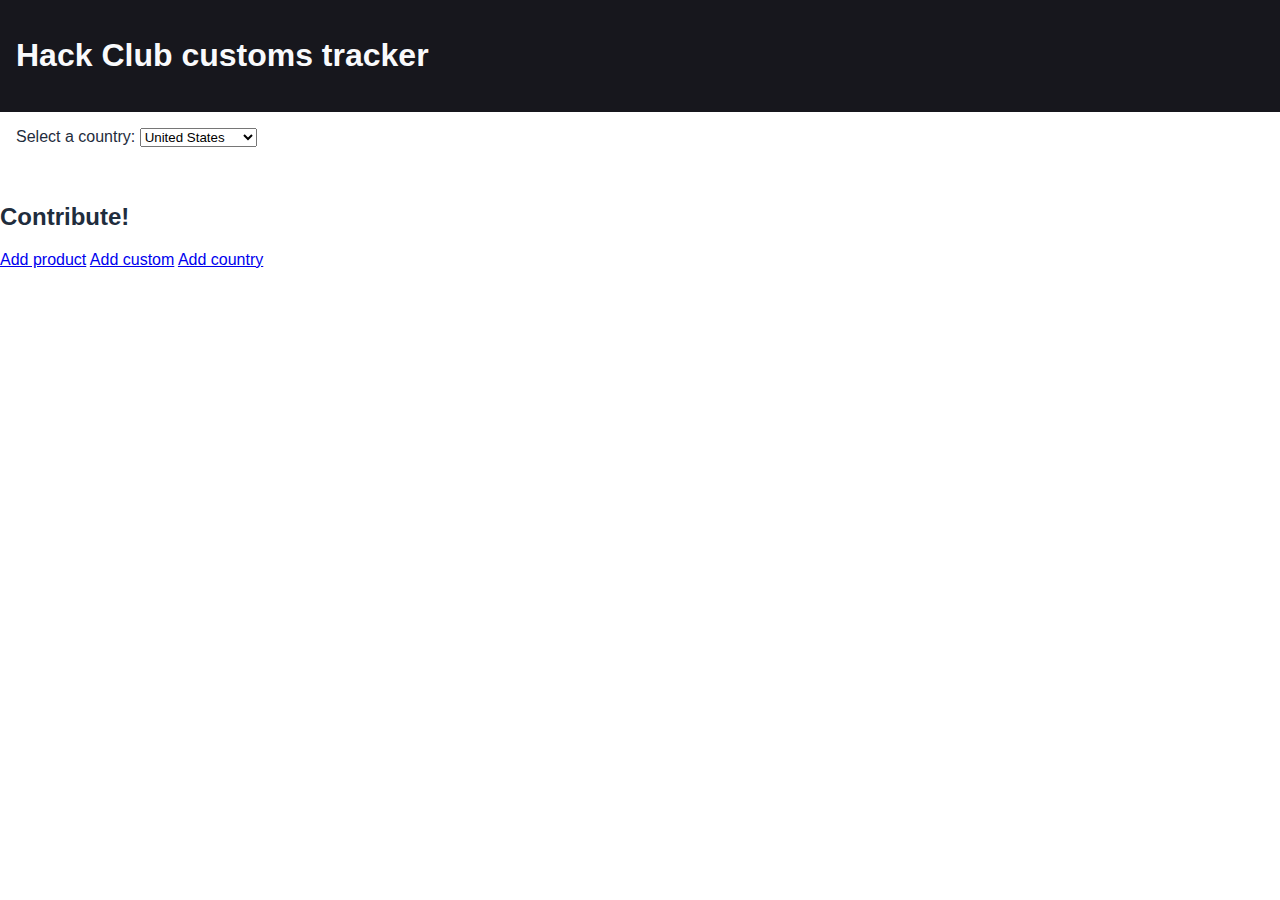
<file: index.html>
<!DOCTYPE html>
<html lang="en">

<head>
    <meta charset="UTF-8">
    <meta name="viewport" content="width=device-width, initial-scale=1.0">
    <title>HQ customs tracker</title>
    <link rel="stylesheet" href="./css/style.css">
    <script src="https://ajax.googleapis.com/ajax/libs/jquery/3.5.1/jquery.min.js"></script>
</head>

<body>
    <nav>
    </nav>
    <header>
        <h1>Hack Club customs tracker</h1>
    </header>
    <main>
        <!--country selector form-->
        <form id="country-selector">
            <label for="country">Select a country:</label>
            <select id="country" name="country">
            </select>
        </form>
        <section id="productsArea">

        </section>
    </main>
    <footer>
        <h2>Contribute!</h2>
        <section id="actions">
            <a href="./forms/addProduct.html">Add product</a>
            <a href="./forms/addCustom.html">Add custom</a>
            <a href="./forms/addCountry.html">Add country</a>
        </section>
    </footer>
    <script src="./js/searcher.js"></script>
</body>

</html>
</file>
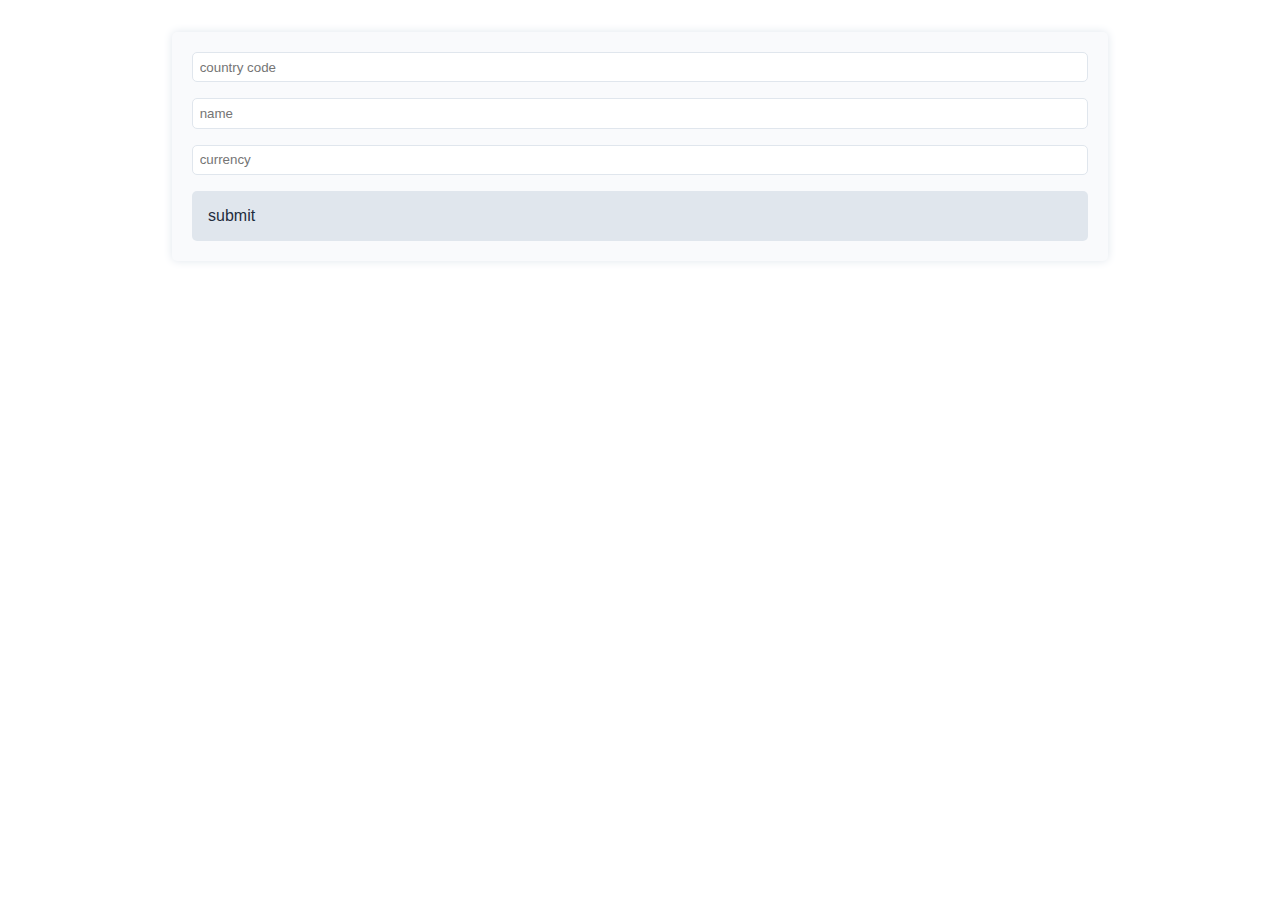
<file: forms/AddCountry.html>
<!DOCTYPE html>
<html lang="en">
<head>
    <meta charset="UTF-8">
    <meta name="viewport" content="width=device-width, initial-scale=1.0">
    <title>Add country</title>
    <link rel="stylesheet" href="./style.css"/>
</head>
<body>
    <form>
      <input type="text" name="code" id="code" placeholder="country code"/>
      <input type="text" name="countryName" id="countryName" placeholder="name"/>
      <input type="text" name="currency" id="currency" placeholder="currency">

      <a id="submitButton" href="#">submit</a>
    </form>

    <section id="steps" style="display: none;">
      <h2>1. Copy this to your clipboard</h2>
      <textarea name="output" id="output" cols="30" rows="10"></textarea>

      <h2>
        2. Replace the text
        <a
          href="https://github.com/mrdarip/Hack-Club-customs-tracker/edit/main/data/countries.json"
          >here</a
        >
        by pasting and then commit
      </h2>
    </section>

    <script>
      let launchingOnGithubPages =
        window.location.hostname === "mrdarip.github.io";

      function githubifyRoute(route) {
        return launchingOnGithubPages
          ? "/Hack-Club-customs-tracker/" + route
          : route;
      }

      var submitButton = document.getElementById("submitButton");
      var steps = document.getElementById("steps");

      submitButton.addEventListener("click", function (event) {
        steps.style.display = "block";

        var countryName = document.getElementById("countryName").value;
        var currency = document.getElementById("currency").value;
        var code = document.getElementById("code").value;

        var countries = {};
        fetch(githubifyRoute("/data/countries.json"))
          .then((response) => response.json())
          .then((data) => {
            countries = data;
            console.log(countries);

            countries.countries.push({ 
                code: code,
                name: countryName,
                currency: currency,
            });

            var output = document.getElementById("output");
            output.value = JSON.stringify(countries, null, 4);
          });
      });
    </script>
  </body>
</html>
</file>
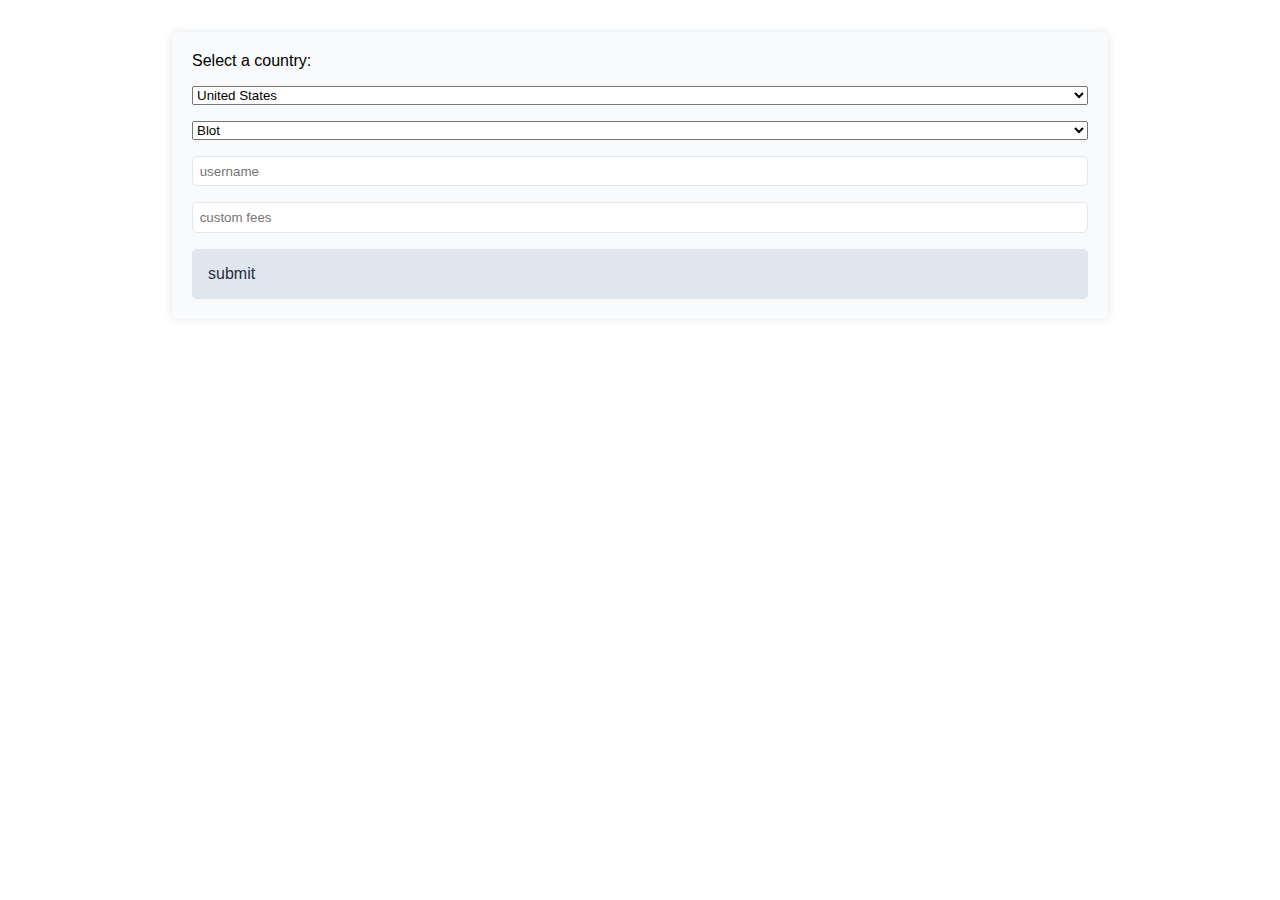
<file: forms/addCustom.html>
<!DOCTYPE html>
<html lang="en">
  <head>
    <meta charset="UTF-8" />
    <meta name="viewport" content="width=device-width, initial-scale=1.0" />
    <title>Add Custom</title>
    <link rel="stylesheet" href="./style.css"/>
  </head>
  <body>
    <form>
      <label for="country">Select a country:</label>
      <select id="country" name="country"></select>
      <select id="product" name="product"></select>
      <input type="text" name="username" id="username" placeholder="username" />
      <input
        type="number"
        name="customs"
        id="customs"
        placeholder="custom fees"
      />

      <a id="submitButton" href="#">submit</a>
    </form>

    <section id="steps" style="display: none">
      <h2>1. Copy this to your clipboard</h2>
      <textarea name="output" id="output" cols="30" rows="10"></textarea>

      <h2>
        2. Replace the text
        <a
          href="https://github.com/mrdarip/Hack-Club-customs-tracker/edit/main/data/customs.json"
          >here</a
        >
        by pasting and then commit
      </h2>
    </section>

    <script>
      let launchingOnGithubPages =
        window.location.hostname === "mrdarip.github.io";

      function githubifyRoute(route) {
        return launchingOnGithubPages
          ? "/Hack-Club-customs-tracker/" + route
          : route;
      }
      var countries = [];
      var productsCodes = [];
      var productsNames = [];
      var countrySelector = document.getElementById("country");
      var productSelector = document.getElementById("product");

      populateCountriesList();
      populateProductsList();

      var submitButton = document.getElementById("submitButton");
      var steps = document.getElementById("steps");

      submitButton.addEventListener("click", function (event) {
        steps.style.display = "block";

        var username = document.getElementById("username").value;
        var customs = document.getElementById("customs").value;

        var countries = {};
        fetch(githubifyRoute("/data/customs.json"))
          .then((response) => response.json())
          .then((data) => {
            allCustoms = data;

            if (allCustoms.customs[countrySelector.value] === undefined) {
                console.log("country not in customs");
              allCustoms.customs[countrySelector.value] = { products: {} };
            }

            if (allCustoms.customs[countrySelector.value].products[productSelector.value] === undefined) {
                console.log("product not in customs");
              allCustoms.customs[countrySelector.value].products[productSelector.value] = {};
            }

            allCustoms.customs[countrySelector.value].products[
              productSelector.value
            ][username] = customs;

            var output = document.getElementById("output");
            output.value = JSON.stringify(allCustoms, null, 4);
          });
      });

      function populateCountriesList() {
        fetch(githubifyRoute("/data/countries.json"))
          .then((response) => response.json())
          .then((data) => {
            countries = data.countries;
            setCountries();
          });
      }
      function populateProductsList() {
        fetch(githubifyRoute("/data/products.json"))
          .then((response) => response.json())
          .then((data) => {
            productsCodes = Object.keys(data.productsAndImage);
            productsNames = Object.values(data.productsAndImage).map(
              (product) => product.name
            );
            setProducts();
          });
        function setProducts() {
          var product = document.getElementById("product");
          for (var i = 0; i < productsCodes.length; i++) {
            var option = document.createElement("option");
            option.text = productsNames[i];
            option.value = productsCodes[i];
            product.add(option);
          }
        }
      }

      function setCountries() {
        var country = document.getElementById("country");
        for (var i = 0; i < countries.length; i++) {
          var option = document.createElement("option");
          option.text = countries[i].name;
          option.value = countries[i].code;
          country.add(option);
        }
      }
    </script>
  </body>
</html>
</file>
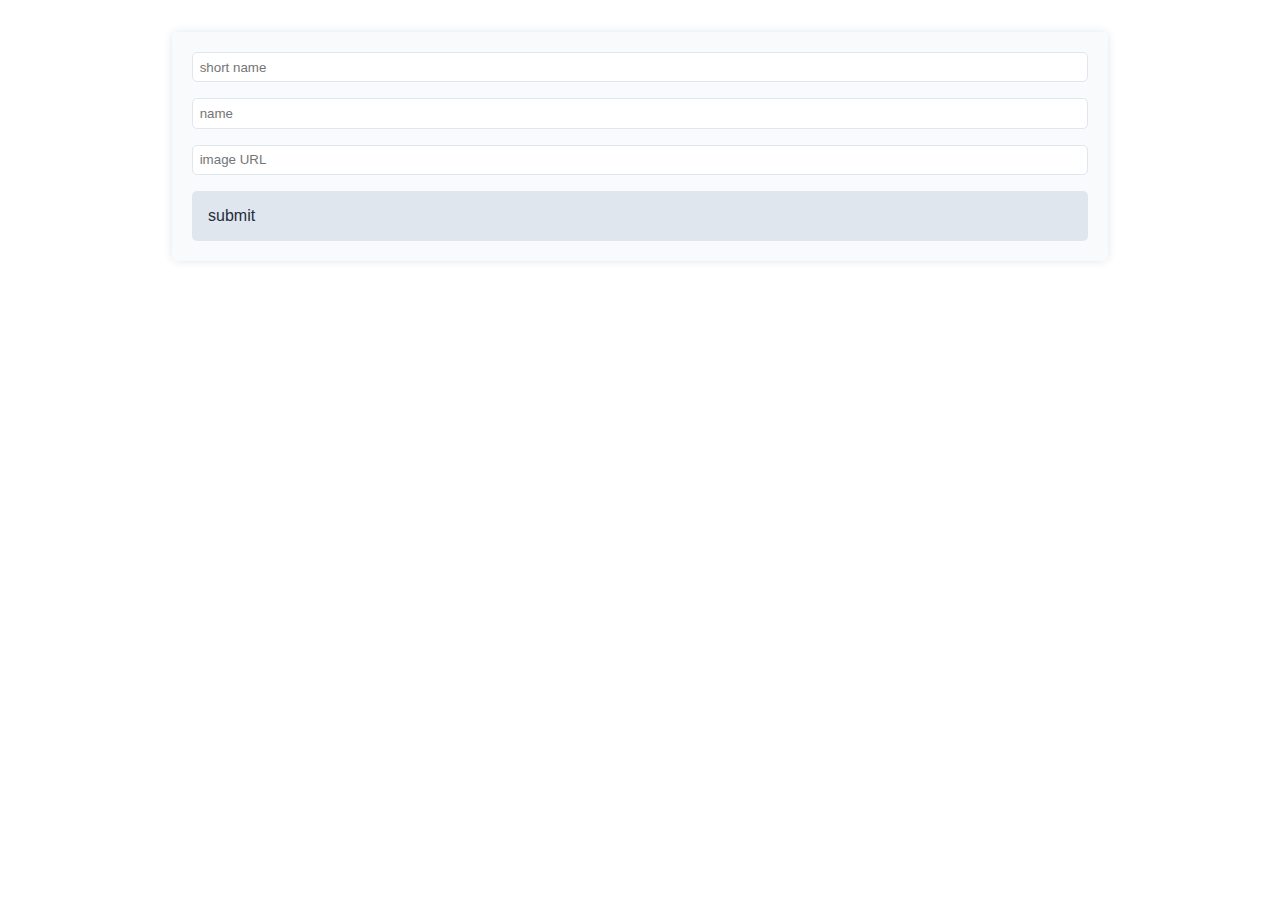
<file: forms/addProduct.html>
<!DOCTYPE html>
<html lang="en">
  <head>
    <meta charset="UTF-8" />
    <meta name="viewport" content="width=device-width, initial-scale=1.0" />
    <title>Add Product</title>
    <link rel="stylesheet" href="./style.css"/>
  </head>
  <body>
    <form>
      <input type="text" name="productCode" id="productCode" placeholder="short name"/>
      <input type="text" name="productName" id="productName" placeholder="name"/>
      <input type="url" name="productImage" id="productImage" placeholder="image URL" />

      <a id="submitButton" href="#">submit</a>
    </form>

    <section id="steps" style="display: none;">
      <h2>1. Copy this to your clipboard</h2>
      <textarea name="output" id="output" cols="30" rows="10"></textarea>

      <h2>
        2. Replace the text
        <a
          href="https://github.com/mrdarip/Hack-Club-customs-tracker/edit/main/data/products.json"
          >here</a
        >
        by pasting and then commit
      </h2>
    </section>

    <script>
      let launchingOnGithubPages =
        window.location.hostname === "mrdarip.github.io";

      function githubifyRoute(route) {
        return launchingOnGithubPages
          ? "/Hack-Club-customs-tracker/" + route
          : route;
      }

      var submitButton = document.getElementById("submitButton");
      var steps = document.getElementById("steps");

      submitButton.addEventListener("click", function (event) {
        steps.style.display = "flex";

        var productName = document.getElementById("productName").value;
        var productImage = document.getElementById("productImage").value;
        var productCode = document.getElementById("productCode").value;

        var products = {};
        fetch(githubifyRoute("/data/products.json"))
          .then((response) => response.json())
          .then((data) => {
            products = data;
            console.log(products);

            products.productsAndImage[productCode] = {
              name: productName,
              image: productImage,
            };

            var output = document.getElementById("output");
            output.value = JSON.stringify(products, null, 4);
          });
      });
    </script>
  </body>
</html>
</file>
<file: css/style.css>
:root {
  --theme-ui-colors-darker: #121217;
  --theme-ui-colors-dark: #17171d;
  --theme-ui-colors-darkless: #252429;
  --theme-ui-colors-black: #1f2d3d;
  --theme-ui-colors-steel: #273444;
  --theme-ui-colors-slate: #3c4858;
  --theme-ui-colors-muted: #8492a6;
  --theme-ui-colors-smoke: #e0e6ed;
  --theme-ui-colors-snow: #f9fafc;
  --theme-ui-colors-white: #ffffff;
  --theme-ui-colors-red: #ec3750;
  --theme-ui-colors-orange: #ff8c37;
  --theme-ui-colors-yellow: #f1c40f;
  --theme-ui-colors-green: #33d6a6;
  --theme-ui-colors-cyan: #5bc0de;
  --theme-ui-colors-blue: #338eda;
  --theme-ui-colors-purple: #a633d6;
  --theme-ui-colors-text: #1f2d3d;
  --theme-ui-colors-background: #ffffff;
  --theme-ui-colors-elevated: #ffffff;
  --theme-ui-colors-sheet: #f9fafc;
  --theme-ui-colors-sunken: #e0e6ed;
  --theme-ui-colors-border: #e0e6ed;
  --theme-ui-colors-placeholder: #8492a6;
  --theme-ui-colors-secondary: #3c4858;
  --theme-ui-colors-primary: #ec3750;
  --theme-ui-colors-accent: #338eda;
}

body{
    background-color: var(--theme-ui-colors-background);
    color: var(--theme-ui-colors-text);
    padding: 0px;
    margin: 0px;

    font-family: 'Roboto', sans-serif;
}

#productsArea{
    display: flex;
    flex-wrap: wrap;
    justify-content: center;
    padding: 10px;
    gap:1em;
}

.product{
  display: flex;
  flex-direction: column;
  align-items: left;

  background-color: var(--theme-ui-colors-snow);
  border-radius: 2em;
  padding: 2em;
  box-shadow: 0px 0px 10px 0px var(--theme-ui-colors-sunken);
  width: 200px;
  height: min-content;
}

.product img{
  width: 100%;
  height: auto;
  border-radius: 50%;
}

.product p{
  margin: 0px;
  padding: 0px;
}

header{
  padding: 1em;
  background-color: var(--theme-ui-colors-dark);
  color: var(--theme-ui-colors-snow);
}

form{
  margin: 1em;
}
</file>
<file: forms/style.css>
:root {
    --theme-ui-colors-darker: #121217;
    --theme-ui-colors-dark: #17171d;
    --theme-ui-colors-darkless: #252429;
    --theme-ui-colors-black: #1f2d3d;
    --theme-ui-colors-steel: #273444;
    --theme-ui-colors-slate: #3c4858;
    --theme-ui-colors-muted: #8492a6;
    --theme-ui-colors-smoke: #e0e6ed;
    --theme-ui-colors-sheet: #f9fafc;
    --theme-ui-colors-white: #ffffff;
    --theme-ui-colors-red: #ec3750;
    --theme-ui-colors-orange: #ff8c37;
    --theme-ui-colors-yellow: #f1c40f;
    --theme-ui-colors-green: #33d6a6;
    --theme-ui-colors-cyan: #5bc0de;
    --theme-ui-colors-blue: #338eda;
    --theme-ui-colors-purple: #a633d6;
    --theme-ui-colors-text: #1f2d3d;
    --theme-ui-colors-background: #ffffff;
    --theme-ui-colors-sheet: #ffffff;
    --theme-ui-colors-sheet: #f9fafc;
    --theme-ui-colors-sunken: #e0e6ed;
    --theme-ui-colors-border: #e0e6ed;
    --theme-ui-colors-placeholder: #8492a6;
    --theme-ui-colors-secondary: #3c4858;
    --theme-ui-colors-primary: #ec3750;
    --theme-ui-colors-accent: #338eda;
  }

body{
    background-color: var(--theme-ui-colors-background);
    font-family: Arial, sans-serif;
    margin: 0;
    padding: 0;
}

form{
    background-color: var(--theme-ui-colors-sheet);
    border-radius: 5px;
    box-shadow: 0 0 10px var(--theme-ui-colors-sunken);
    margin: 2em auto;
    padding: 20px;
    width: 70%;
    display: flex;
    flex-direction: column;
    gap: 1em;
}

form a{
    color: var(--theme-ui-colors-text);
    text-decoration: none;
    padding: 1em;
    background-color: var(--theme-ui-colors-smoke);
    border-radius: 5px;
}

a:hover{
    background-color: var(--theme-ui-colors-slate);
    color: var(--theme-ui-colors-sheet);
}

input{
    padding: 0.5em;
    border: 1px solid var(--theme-ui-colors-border);
    border-radius: 5px;
}

section{
    background-color: var(--theme-ui-colors-sheet);
    border-radius: 5px;
    box-shadow: 0 0 10px var(--theme-ui-colors-sunken);
    padding: 20px;
    width: 70%;
    margin: 2em auto;
    display: flex;
    flex-direction: column;
    gap: 1em;
}
</file>
